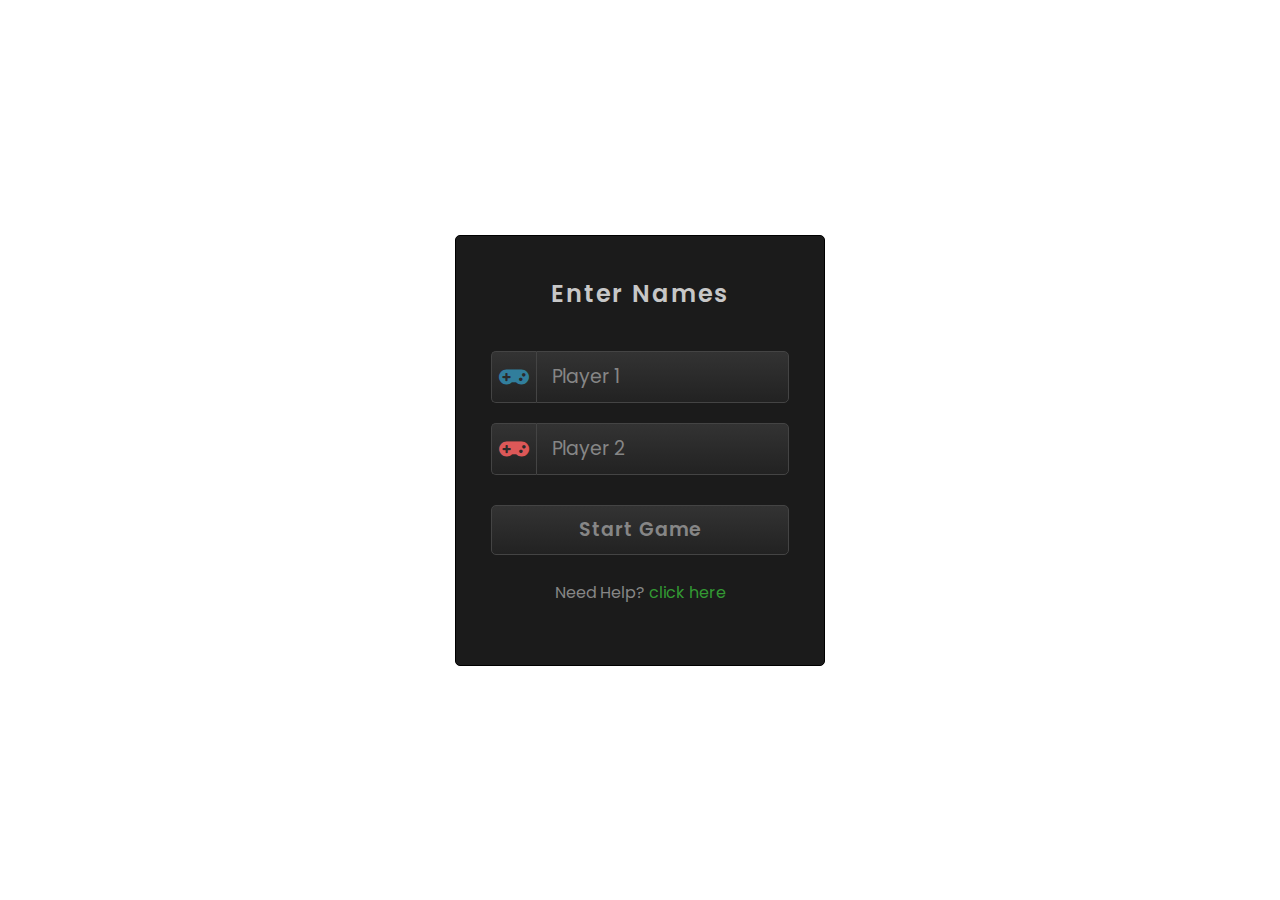
<file: index.html>
<!DOCTYPE html>
<html lang="en">
  <head>
    <meta charset="UTF-8" />
    <meta name="viewport" content="width=device-width, initial-scale=1.0">
    <title>🎲Dice-Game Welcome Page</title>
    <link
      rel="stylesheet"
      href="https://cdnjs.cloudflare.com/ajax/libs/font-awesome/5.15.3/css/all.min.css"
    />
    <link rel="stylesheet" href="./style.css" />
  </head>
  <body>
    <!-- partial:index.partial.html -->
    <div class="login-form">
      <div class="text">Enter Names</div>
      <form action="./page.html">
        <div class="field">
          <div
            class="fas fa-gamepad"
            style="font-size: 24px; color: rgb(49, 126, 156)"
          ></div>
          <input
            type="text"
            placeholder="Player 1"
            name="player1"
            id="player1"
            minlength="3"
            maxlength="12"
            value="Player 1"
          />
        </div>
        <div class="field">
          <div
            class="fas fa-gamepad"
            style="font-size: 24px; color: rgb(220, 88, 88)"
          ></div>
          <input
            type="text"
            placeholder="Player 2"
            name="player2"
            id="player2"
            minlength="3"
            maxlength="12"
            value="Player 2"
          />
        </div>
        <button type="submit" onclick="onefunc()" id="loadpage">
          Start Game
        </button>
        <!-- <button type="submit" id="loadpage">
          <a href="./page.html">Start Game</a>
        </button> -->
        <div class="link">
          Need Help?
          <a href="./help.html">click here</a>
        </div>
      </form>
    </div>
    <!-- partial -->
    <script type="text/javascript" src="./index.js"></script>
  </body>
</html>
</file>
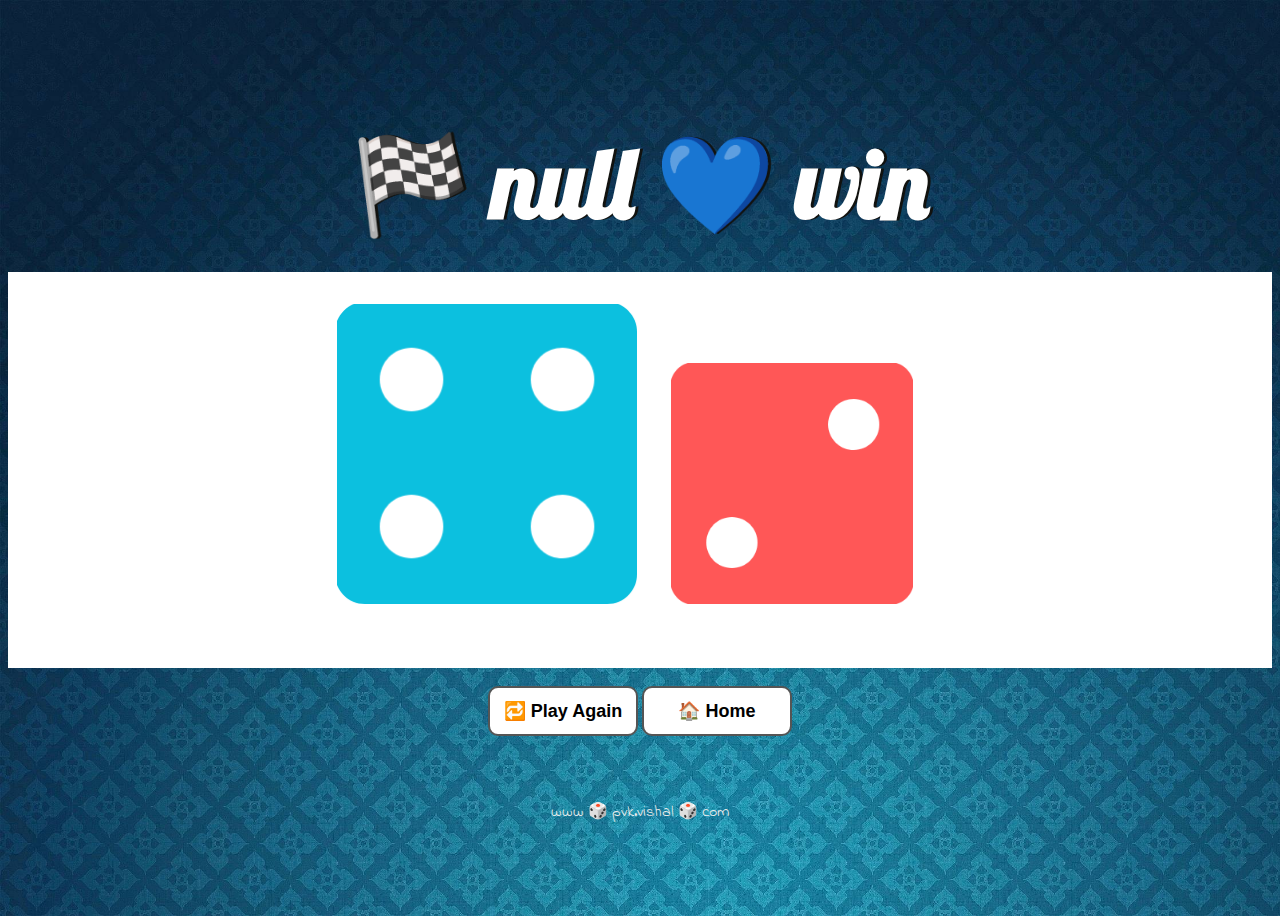
<file: page.html>
<!DOCTYPE html>
<html lang="en" dir="ltr">
  <head>
    <meta charset="utf-8" />
    <title>🎲Dice-test</title>
    <link rel="stylesheet" href="styles.css" />

    <link
      href="https://fonts.googleapis.com/css?family=Indie+Flower|Lobster"
      rel="stylesheet"
    />
  </head>
  <body>
    <div class="container">
      <h1>Refresh</h1>
      <div class="white">
        <div class="diceb">
          <p>Player 1</p>
          <img class="img1" src="./img/blue6.png" />
        </div>

        <div class="dicer">
          <p>Player 2</p>
          <img class="img2" src="./img/red6.png" />
        </div>
      </div>
      <br />
      <button class="btn" onclick="window.location.reload()">
        🔁 Play Again
      </button>
      <button class="btn" onclick="history.back()">🏠 Home</button>
      <footer>www 🎲 pvk.vishal 🎲 com</footer>
    </div>

    <script src="./index.js"></script>
  </body>
</html>
</file>
<file: style.css>
@import url("https://fonts.googleapis.com/css?family=Poppins&display=swap");
* {
  margin: 0;
  padding: 0;
  font-family: "Poppins", sans-serif;
}
body {
  display: flex;
  height: 100vh;
  text-align: center;
  align-items: center;
  justify-content: center;
  /* background: #151515; */
  background-image: url("https://wallpaperaccess.com/full/2722030.jpg");
  background-position: center;
  background-repeat: no-repeat;
  background-size: cover;
}
.login-form {
  position: relative;
  width: 370px;
  height: auto;
  background: #1b1b1b;
  padding: 40px 35px 60px;
  box-sizing: border-box;
  border: 1px solid black;
  border-radius: 5px;
  box-shadow: inset 0 0 1px #272727;
}
.text {
  font-size: 24px;
  color: #c7c7c7;
  font-weight: 600;
  letter-spacing: 2px;
}
form {
  margin-top: 40px;
}
form .field {
  margin-top: 20px;
  display: flex;
}
.field .fas {
  height: 50px;
  width: 60px;
  color: #868686;
  font-size: 20px;
  line-height: 50px;
  border: 1px solid #444;
  border-right: none;
  border-radius: 5px 0 0 5px;
  background: linear-gradient(#333, #222);
}
.field input,
form button {
  height: 50px;
  width: 100%;
  outline: none;
  font-size: 19px;
  color: #868686;
  padding: 0 15px;
  border-radius: 0 5px 5px 0;
  border: 1px solid #444;
  caret-color: #339933;
  background: linear-gradient(#333, #222);
}
input:focus {
  color: #339933;
  box-shadow: 0 0 5px rgba(0, 255, 0, 0.2), inset 0 0 5px rgba(0, 255, 0, 0.1);
  background: linear-gradient(#333933, #222922);
  animation: glow 0.8s ease-out infinite alternate;
}
@keyframes glow {
  0% {
    border-color: #339933;
    box-shadow: 0 0 5px rgba(0, 255, 0, 0.2), inset 0 0 5px rgba(0, 0, 0, 0.1);
  }
  100% {
    border-color: #6f6;
    box-shadow: 0 0 20px rgba(0, 255, 0, 0.6),
      inset 0 0 10px rgba(0, 255, 0, 0.4);
  }
}
button {
  margin-top: 30px;
  border-radius: 5px !important;
  font-weight: 600;
  letter-spacing: 1px;
  cursor: pointer;
}
button:hover {
  color: #339933;
  border: 1px solid #339933;
  box-shadow: 0 0 5px rgba(0, 255, 0, 0.3), 0 0 10px rgba(0, 255, 0, 0.2),
    0 0 15px rgba(0, 255, 0, 0.1), 0 2px 0 black;
}
.link {
  margin-top: 25px;
  color: #868686;
}
a {
  color: #339933;
  text-decoration: none;
}
.link a:hover {
  text-decoration: underline;
}
</file>
<file: styles.css>
.container {
  width: 100%;
  margin: auto;
  text-align: center;
}
.white {
  width: 100%;
  height: 100%;
  margin: auto;
  padding-bottom: 60px;
  text-align: center;
  background-color: white;
}
.diceb {
  text-align: center;
  display: inline-block;
  color: skyblue;
}
.dicer {
  text-align: center;
  display: inline-block;
  color: red;
}
.red {
  background-image: url("./img/red.jpg");
  background-size: cover;
}
.blue {
  background-image: url("./img/blue.jpg");
  background-size: cover;
}
.bluered {
  background-image: url("./img/bluered.jpg");
  background-size: cover;
}

.btn {
  background-color: white;
  color: black;
  font-size: large;
  font-weight: bold;
  border: 2px solid #555555;
  width: 150px;
  height: 50px;
  border-radius: 10px;
}

.btn:hover {
  background-color: #555555;
  color: white;
  width: 150px;
  height: 50px;
  border-radius: 10px;
}
body {
  display: flex;
  height: 100vh;
  text-align: center;
  align-items: center;
  justify-content: center;
  background: #151515;
  /* background-image: url("https://wallpaperaccess.com/full/2722030.jpg");
  background-position: center;
  background-repeat: no-repeat;
  background-size: cover; */
}

h1 {
  margin: 30px;
  font-family: "Lobster", cursive;
  text-shadow: 3px 0 #11120f;
  font-size: 6rem;
  color: #ffffff;
}

p {
  font-size: 2rem;
  /* color: #4ECCA3; */
  font-family: "Indie Flower", cursive;
}

img {
  width: 80%;
}

footer {
  margin-top: 5%;
  color: #eeeeee;
  text-align: center;
  font-family: "Indie Flower", cursive;
}

.img1{
width:300px;
height:300px;
}
</file>
